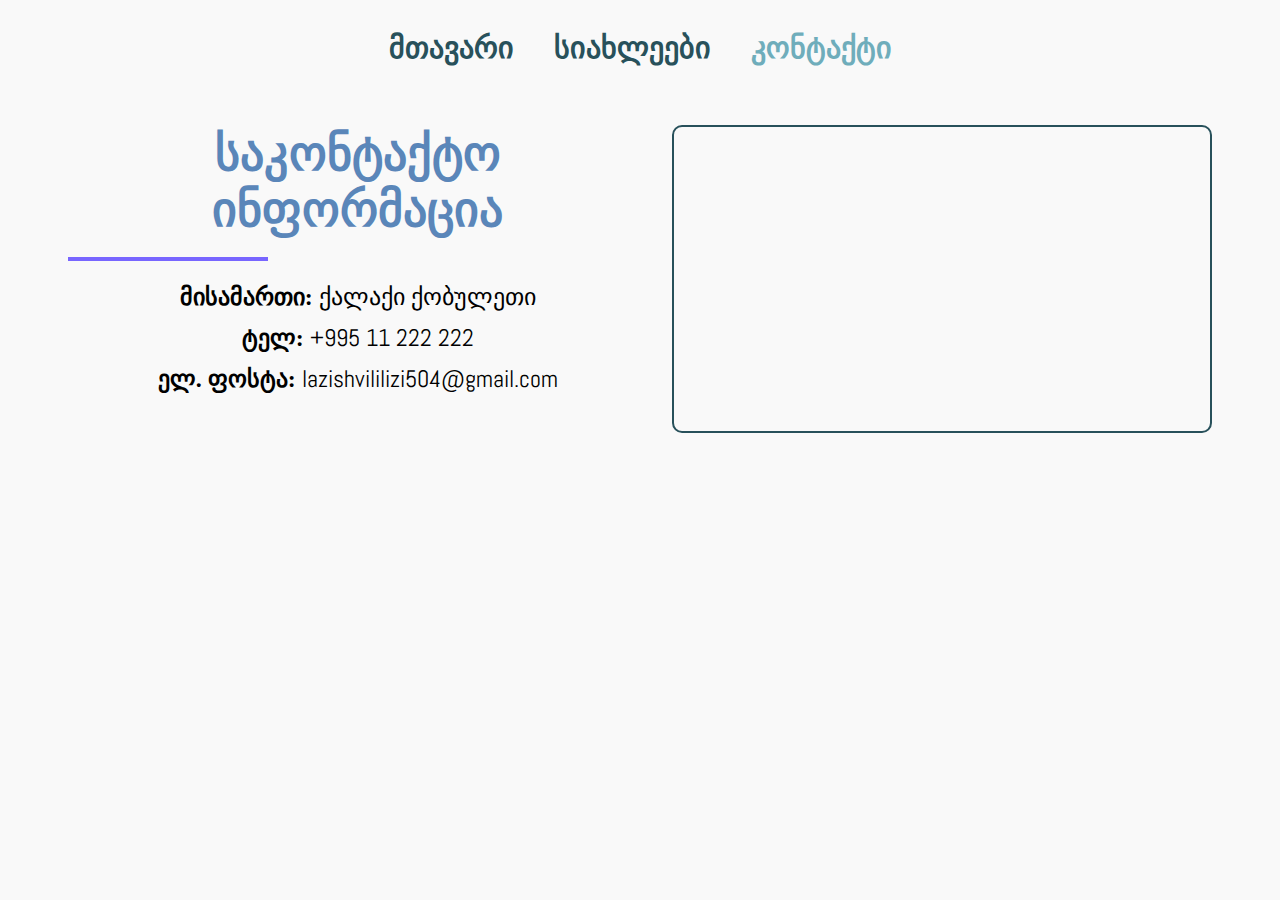
<file: contact.html>
<!DOCTYPE html>
<html lang="ka">
<head>
    <meta charset="UTF-8">
    <meta name="viewport" content="width=device-width, initial-scale=1.0">
    <title>კონტაქტი</title>
    <link rel="stylesheet" href="styles.css">
    <style>
        body {
            font-family: sans-serif;
            margin: 0;
            padding: 0;
            color: #28515B;
            display: flex;
            flex-direction: column;
            align-items: center;
            background-color: #f9f9f9;
        }


        .header {
            width: 100%;
            background-color: #f9f9f9;
            padding: 20px;
            display: flex;
            justify-content: center;
        }


        nav {
            display: flex;
            gap: 40px;
        }


        .nav-item {
            font-size: 30px;
            font-family: 'AALiteraturuli bold', sans-serif;
            font-weight: 700;
            color: #28515B;
            text-decoration: none;
        }


        .nav-item.active {
            color: #6FADBB;
        }


        .content {
            display: inline-block;
            width: 100%;
            max-width: 1200px;
            margin-top: 30px;
        }


        .contact-container {
            display: inline-block;
            width: 50%;
            vertical-align: top;
            padding-right: 20px;
            box-sizing: border-box;
        }


        .contact-title {
            color: #5A86B9;
            font-size: 48px;
            font-family: 'AALiteraturuli bold';
            font-weight: 700;
            margin-bottom: 20px;
        }


        .contact-info {
            font-size: 24px;
            color: black;
            font-family: 'AALiteraturuli bold';
            font-weight: 700;
            margin: 10px 0;
        }


        .contact-detail {
            color: black;
            font-size: 24px;
            font-family: 'Abel', sans-serif;
            font-weight: 400;
        }


        .divider {
            width: 200px;
            height: 4px;
            background: #7866FF;
            margin: 20px 0;
        }


        .map-container {
            display: inline-block;
            width: 45%;
            vertical-align: top;
            border: 2px solid #28515B;
            border-radius: 10px;
            overflow: hidden;
            box-sizing: border-box;
        }


        iframe {
            width: 100%;
            height: 300px;
            border: none;
        }
    </style>
</head>
<body>


    <div class="header">
        <nav>
            <a href="index.html" class="nav-item">მთავარი</a>
            <a href="news.html" class="nav-item">სიახლეები</a>
            <a href="contact.html" class="nav-item active">კონტაქტი</a>
        </nav>
    </div>


    <div class="content">
        <div class="contact-container">
            <div class="contact-title">საკონტაქტო ინფორმაცია</div>
            <div class="divider"></div>


            <div class="contact-info">
                <span>მისამართი:</span>
                <span class="contact-detail">ქალაქი ქობულეთი</span>
            </div>
            <div class="contact-info">
                <span>ტელ:</span>
                <span class="contact-detail">+995 11 222 222</span>
            </div>
            <div class="contact-info">
                <span>ელ. ფოსტა:</span>
                <span class="contact-detail">lazishvililizi504@gmail.com</span>
            </div>
        </div>


        <div class="map-container">
            <iframe
                src="https://www.google.com/maps/embed?pb=!1m18!1m12!1m3!1d3029.5195636712886!2d41.772214114765774!3d41.77857977922868!2m3!1f0!2f0!3f0!3m2!1i1024!2i768!4f13.1!3m3!1m2!1s0x404f7514033b08ff%3A0xf2c35e3bfa2c90b4!2sKobuleti!5e0!3m2!1sen!2sge!4v1603832606891!5m2!1sen!2sge"
                allowfullscreen=""
                aria-hidden="false"
                tabindex="0">
            </iframe>
        </div>
    </div>


</body>
</html>
</file>
<file: styles.css>
@import url('https://fonts.googleapis.com/css2?family=Poppins:wght@300;400;700&display=swap');
@import url('https://fonts.googleapis.com/css2?family=Roboto+Slab:wght@400;700&display=swap');
@import url('https://fonts.googleapis.com/css2?family=Abel&display=swap');


@import url("//cdn.web-fonts.ge/fonts/bpg-gloria/css/bpg-gloria.min.css");
@import url("//cdn.web-fonts.ge/fonts/bpg-nino-mtavruli/css/bpg-nino-mtavruli.min.css");
@import url("//cdn.web-fonts.ge/fonts/aaliteraturuli-bold/css/aaliteraturuli-bold.min.css");

body {
    font-family: "Poppins", sans-serif;
    color: #28515B; 
    margin: 0;
    padding: 0;
    text-align: center;
}


.header {
    width: 100%;
    background-color: #f9f9f9;
    padding: 20px;
    display: flex;
    justify-content: center;
}


nav {
    display: flex;
    gap: 40px;
}

.nav-item {
    font-size: 36px;
    font-family: 'AALiteraturuli bold', sans-serif;
    font-weight: 700;
    text-decoration: none;
    padding: 10px 0;
}

.nav-item.active {
    color: rgba(40, 81, 91, 1);
}

.nav-item.home {
    color: rgba(111, 173, 187, 1);
}


.content-wrapper {
    display: inline-block;
    width: 80%;
    text-align: left;
    margin: 40px 0;
}


.news-image, .news-description {
    display: inline-block;
    vertical-align: top;
}

.news-image {
    width: 300px;
    margin-right: 20px;
}

.news-description {
    width: calc(100% - 340px); 
    font-size: 30px;
    color: #197CA4;
    font-family: 'Abel', sans-serif;
}


.header-title {
    color: #89006C;
    font-size: 64px;
    font-family: 'AALiteraturuli bold';
    font-weight: 700;
    margin: 20px 0;
    padding: 20px;
    background: linear-gradient(90deg, #f9f9f9 0%, #e0f7fa 100%);
    border-radius: 10px;
    box-shadow: 0 4px 10px rgba(0, 0, 0, 0.1);
    display: inline-block;
}


.kablammo {
    font-family: "Kablammo", system-ui;
}

.roboto-slab {
    font-family: "Roboto Slab", serif;
}

.poppins {
    font-family: "Poppins", sans-serif;
}

.bpg-gloria {
    font-family: "BPG Gloria", sans-serif;
}

.bpg-nino {
    font-family: "BPG Nino Mtavruli", sans-serif;
}
</file>
